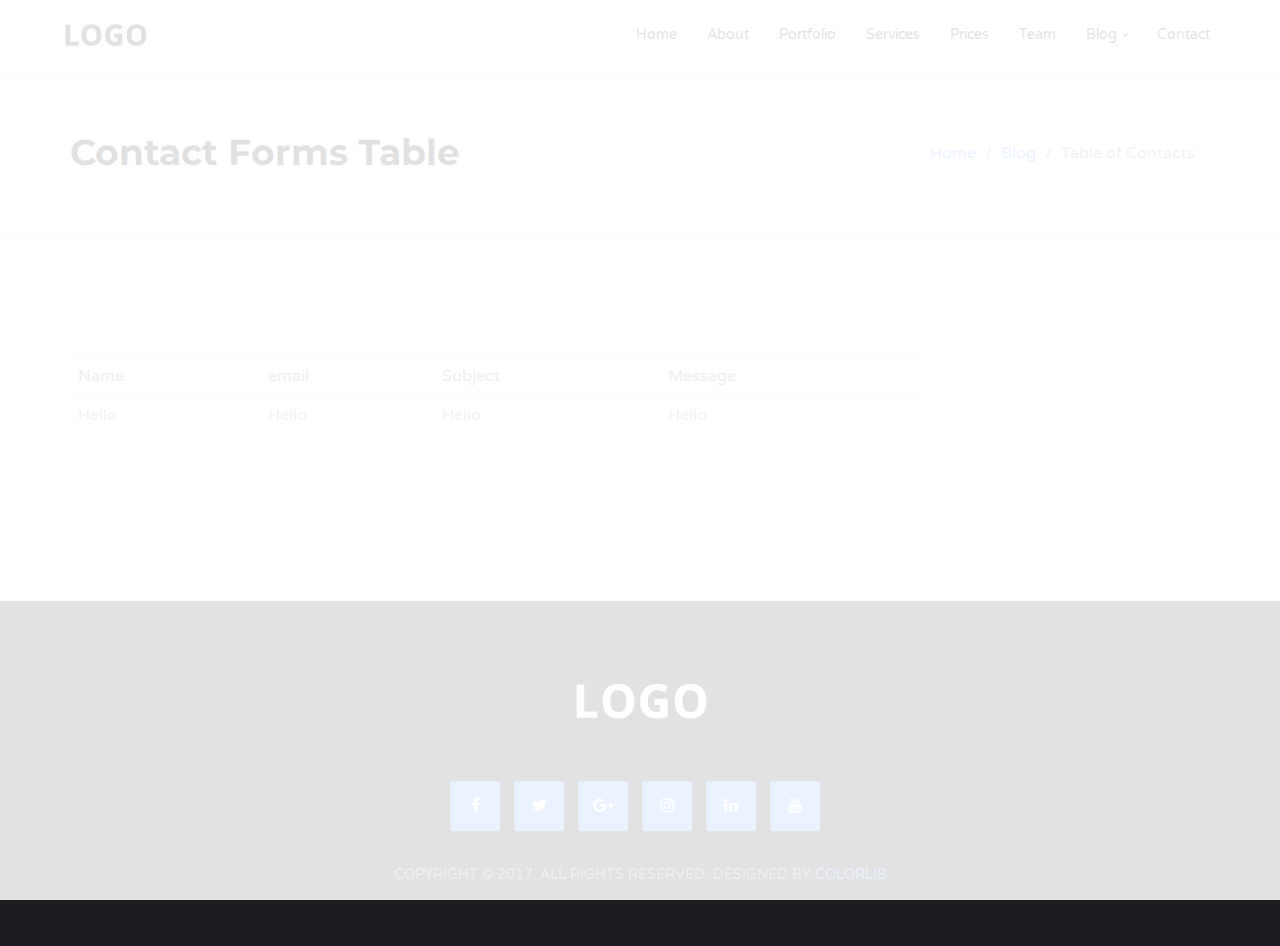
<file: contactTable.html>
<!DOCTYPE html>
<html lang="en">

<head>
	<meta charset="utf-8">
	<meta http-equiv="X-UA-Compatible" content="IE=edge">
	<meta name="viewport" content="width=device-width, initial-scale=1">
	<!-- The above 3 meta tags *must* come first in the head; any other head content must come *after* these tags -->

	<title>HTML Template</title>

	<!-- Google font -->
	<link href="https://fonts.googleapis.com/css?family=Montserrat:400,700%7CVarela+Round" rel="stylesheet">

	<!-- Bootstrap -->
	<link type="text/css" rel="stylesheet" href="css/bootstrap.min.css" />

	<!-- Owl Carousel -->
	<link type="text/css" rel="stylesheet" href="css/owl.carousel.css" />
	<link type="text/css" rel="stylesheet" href="css/owl.theme.default.css" />

	<!-- Magnific Popup -->
	<link type="text/css" rel="stylesheet" href="css/magnific-popup.css" />

	<!-- Font Awesome Icon -->
	<link rel="stylesheet" href="css/font-awesome.min.css">

	<!-- Custom stlylesheet -->
	<link type="text/css" rel="stylesheet" href="css/style.css" />

	<!-- HTML5 shim and Respond.js for IE8 support of HTML5 elements and media queries -->
	<!-- WARNING: Respond.js doesn't work if you view the page via file:// -->
	<!--[if lt IE 9]>
		<script src="https://oss.maxcdn.com/html5shiv/3.7.3/html5shiv.min.js"></script>
		<script src="https://oss.maxcdn.com/respond/1.4.2/respond.min.js"></script>
	<![endif]-->
</head>

<body>

	<!-- Header -->
	<header>

		<!-- Nav -->
		<nav id="nav" class="navbar">
			<div class="container">

				<div class="navbar-header">
					<!-- Logo -->
					<div class="navbar-brand">
						<a href="index.html">
							<img class="logo" src="img/logo.png" alt="logo">
						</a>
					</div>
					<!-- /Logo -->

					<!-- Collapse nav button -->
					<div class="nav-collapse">
						<span></span>
					</div>
					<!-- /Collapse nav button -->
				</div>

				<!--  Main navigation  -->
				<ul class="main-nav nav navbar-nav navbar-right">
					<li><a href="index.html#home">Home</a></li>
					<li><a href="index.html#about">About</a></li>
					<li><a href="index.html#portfolio">Portfolio</a></li>
					<li><a href="index.html#service">Services</a></li>
					<li><a href="index.html#pricing">Prices</a></li>
					<li><a href="index.html#team">Team</a></li>
					<li class="has-dropdown"><a>Blog</a>
						<ul class="dropdown">
							<li><a href="#">blog post</a></li>
						</ul>
					</li>
					<li><a href="index.html#contact">Contact</a></li>
				</ul>
				<!-- /Main navigation -->

			</div>
		</nav>
		<!-- /Nav -->

		<!-- header wrapper -->
		<div class="header-wrapper sm-padding bg-grey">
			<div class="container">
				<h2>Contact Forms Table</h2>
				<ul class="breadcrumb">
					<li class="breadcrumb-item"><a href="index.html">Home</a></li>
					<li class="breadcrumb-item"><a href="index.html#blog">Blog</a></li>
					<li class="breadcrumb-item active">Table of Contacts</li>
				</ul>
			</div>
		</div>
		<!-- /header wrapper -->

	</header>
	<!-- /Header -->

	<!-- Blog -->
	<div id="blog" class="section md-padding">

		<!-- Container -->
		<div class="container">

			<!-- Row -->
			<div class="row">

				<!-- Main -->
				<main id="main" class="col-md-9">
					<div class="table-responsive">
						<table class="table">
							<tr>
								<th>Name</th>
								<th>email</th>
								<th>Subject</th>
								<th>Message</th>
							</tr>
							<tr id="demo">
								<td>Hello</td>
								<td>Hello</td>
								<td>Hello</td>
								<td>Hello</td>
							</tr>
						</table>

						<br>
					</div>
					
					<!--
					<div class="blog">
						<div class="blog-img">
							<img class="img-responsive" src="./img/blog-post.jpg" alt="">
						</div>
						<div class="blog-content">
							<ul class="blog-meta">
								<li><i class="fa fa-user"></i>John doe</li>
								<li><i class="fa fa-clock-o"></i>18 Oct</li>
								<li><i class="fa fa-comments"></i>57</li>
							</ul>
							<h3>Morbi mattis felis at nunc. Duis viverra</h3>
							<p>Aenean vulputate eleifend tellus. Aenean leo ligula, porttitor eu, consequat vitae, eleifend ac, enim. Aliquam lorem ante, dapibus in, viverra quis, feugiat a, tellus. Phasellus viverra nulla ut metus varius laoreet. Quisque rutrum. Aenean imperdiet. Etiam ultricies nisi vel augue. Curabitur ullamcorper ultricies nisi.</p>
						</div>
					
						
						<div class="blog-tags">
							<h5>Tags :</h5>
							<a href="#"><i class="fa fa-tag"></i>Web</a>
							<a href="#"><i class="fa fa-tag"></i>Design</a>
							<a href="#"><i class="fa fa-tag"></i>Marketing</a>
							<a href="#"><i class="fa fa-tag"></i>Development</a>
							<a href="#"><i class="fa fa-tag"></i>Branding</a>
							<a href="#"><i class="fa fa-tag"></i>Photography</a>
						</div>
						

					
						<div class="blog-author">
							<div class="media">
								<div class="media-left">
									<img class="media-object" src="./img/author.jpg" alt="">
								</div>
								<div class="media-body">
									<div class="media-heading">
										<h3>Joe Doe</h3>
										<div class="author-social">
											<a href="#"><i class="fa fa-facebook"></i></a>
											<a href="#"><i class="fa fa-twitter"></i></a>
											<a href="#"><i class="fa fa-google-plus"></i></a>
											<a href="#"><i class="fa fa-instagram"></i></a>
										</div>
									</div>
									<p>Nec feugiat nisl pretium fusce id velit ut tortor pretium. Nisl purus in mollis nunc sed. Nunc non blandit massa enim nec.</p>
								</div>
							</div>
						</div>
						
						<div class="blog-comments">
							<h3 class="title">(13) Comments</h3>

						
							<div class="media">
								<div class="media-left">
									<img class="media-object" src="./img/perso2.jpg" alt="">
								</div>
								<div class="media-body">
									<h4 class="media-heading">Joe Doe<span class="time">2 min ago</span><a href="#" class="reply">Reply <i class="fa fa-reply"></i></a></h4>
									<p>Nec feugiat nisl pretium fusce id velit ut tortor pretium. Nisl purus in mollis nunc sed. Nunc non blandit massa enim nec.</p>
								</div>
							</div>
							
							<div class="media">
								<div class="media-left">
									<img class="media-object" src="./img/perso1.jpg" alt="">
								</div>
								<div class="media-body">
									<h4 class="media-heading">Joe Doe<span class="time">2 min ago</span><a href="#" class="reply">Reply <i class="fa fa-reply"></i></a></h4>
									<p>Nec feugiat nisl pretium fusce id velit ut tortor pretium. Nisl purus in mollis nunc sed. Nunc non blandit massa enim nec.</p>
								</div>

							
								<div class="media author">
									<div class="media-left">
										<img class="media-object" src="./img/perso2.jpg" alt="">
									</div>
									<div class="media-body">
										<h4 class="media-heading">Joe Doe<span class="time">2 min ago</span><a href="#" class="reply">Reply <i class="fa fa-reply"></i></a></h4>
										<p>Nec feugiat nisl pretium fusce id velit ut tortor pretium. Nisl purus in mollis nunc sed. Nunc non blandit massa enim nec.</p>
									</div>
								</div>
								

							
								<div class="media">
									<div class="media-left">
										<img class="media-object" src="./img/perso2.jpg" alt="">
									</div>
									<div class="media-body">
										<h4 class="media-heading">Joe Doe<span class="time">2 min ago</span><a href="#" class="reply">Reply <i class="fa fa-reply"></i></a></h4>
										<p>Nec feugiat nisl pretium fusce id velit ut tortor pretium. Nisl purus in mollis nunc sed. Nunc non blandit massa enim nec.</p>
									</div>
								</div>
								

							</div>
							
							<div class="media">
								<div class="media-left">
									<img class="media-object" src="./img/perso.jpg" alt="">
								</div>
								<div class="media-body">
									<h4 class="media-heading">Joe Doe<span class="time">2 min ago</span><a href="#" class="reply">Reply <i class="fa fa-reply"></i></a></h4>
									<p>Nec feugiat nisl pretium fusce id velit ut tortor pretium. Nisl purus in mollis nunc sed. Nunc non blandit massa enim nec.</p>
								</div>
							</div>
							

						</div>
					
						<div class="reply-form">
							<h3 class="title">Leave a reply</h3>
							<form>
								<input class="input" type="text" placeholder="Name">
								<input class="input" type="email" placeholder="Email">
								<textarea placeholder="Add Your Commment"></textarea>
								<button type="submit" class="main-btn">Submit</button>
							</form>
						</div>
						
					</div>
				</main>
			

			
				<aside id="aside" class="col-md-3">

					<div class="widget">
						<div class="widget-search">
							<input class="search-input" type="text" placeholder="search">
							<button class="search-btn" type="button"><i class="fa fa-search"></i></button>
						</div>
					</div>
		
					
					<div class="widget">
						<h3 class="title">Category</h3>
						<div class="widget-category">
							<a href="#">Web Design<span>(7)</span></a>
							<a href="#">Marketing<span>(142)</span></a>
							<a href="#">Web Development<span>(74)</span></a>
							<a href="#">Branding<span>(60)</span></a>
							<a href="#">Photography<span>(5)</span></a>
						</div>
					</div>
					
					<div class="widget">
						<h3 class="title">Populare Posts</h3>

					
						<div class="widget-post">
							<a href="#">
								<img src="./img/post1.jpg" alt=""> Blog title goes here
							</a>
							<ul class="blog-meta">
								<li>Oct 18, 2017</li>
							</ul>
						</div>
					
						<div class="widget-post">
							<a href="#">
								<img src="./img/post2.jpg" alt=""> Blog title goes here
							</a>
							<ul class="blog-meta">
								<li>Oct 18, 2017</li>
							</ul>
						</div>
					
						<div class="widget-post">
							<a href="#">
								<img src="./img/post3.jpg" alt=""> Blog title goes here
							</a>
							<ul class="blog-meta">
								<li>Oct 18, 2017</li>
							</ul>
						</div>
					

					</div>
				

					
					<div class="widget">
						<h3 class="title">Tags</h3>
						<div class="widget-tags">
							<a href="#">Web</a>
							<a href="#">Design</a>
							<a href="#">Graphic</a>
							<a href="#">Marketing</a>
							<a href="#">Development</a>
							<a href="#">Branding</a>
							<a href="#">Photography</a>
						</div>
					</div>
					

				</aside>
				
		-->
			</div>
			<!-- /Row -->

		</div>
		<!-- /Container -->

	</div>
	<!-- /Blog -->

	<!-- Footer -->
	<footer id="footer" class="sm-padding bg-dark">

		<!-- Container -->
		<div class="container">

			<!-- Row -->
			<div class="row">

				<div class="col-md-12">

					<!-- footer logo -->
					<div class="footer-logo">
						<a href="index.html"><img src="img/logo-alt.png" alt="logo"></a>
					</div>
					<!-- /footer logo -->

					<!-- footer follow -->
					<ul class="footer-follow">
						<li><a href="#"><i class="fa fa-facebook"></i></a></li>
						<li><a href="#"><i class="fa fa-twitter"></i></a></li>
						<li><a href="#"><i class="fa fa-google-plus"></i></a></li>
						<li><a href="#"><i class="fa fa-instagram"></i></a></li>
						<li><a href="#"><i class="fa fa-linkedin"></i></a></li>
						<li><a href="#"><i class="fa fa-youtube"></i></a></li>
					</ul>
					<!-- /footer follow -->

					<!-- footer copyright -->
					<div class="footer-copyright">
						<p>Copyright © 2017. All Rights Reserved. Designed by <a href="https://colorlib.com" target="_blank">Colorlib</a></p>
					</div>
					<!-- /footer copyright -->

				</div>

			</div>
			<!-- /Row -->

		</div>
		<!-- /Container -->

	</footer>
	<!-- /Footer -->

	<!-- Back to top -->
	<div id="back-to-top"></div>
	<!-- /Back to top -->

	<!-- Preloader -->
	<div id="preloader">
		<div class="preloader">
			<span></span>
			<span></span>
			<span></span>
			<span></span>
		</div>
	</div>
	<!-- /Preloader -->

	<!-- jQuery Plugins -->
	<script type="text/javascript" src="js/jquery.min.js"></script>
	<script type="text/javascript" src="js/bootstrap.min.js"></script>
	<script type="text/javascript" src="js/owl.carousel.min.js"></script>
	<script type="text/javascript" src="js/jquery.magnific-popup.js"></script>
	<script type="text/javascript" src="js/main.js"></script>

</body>

</html>
</file>
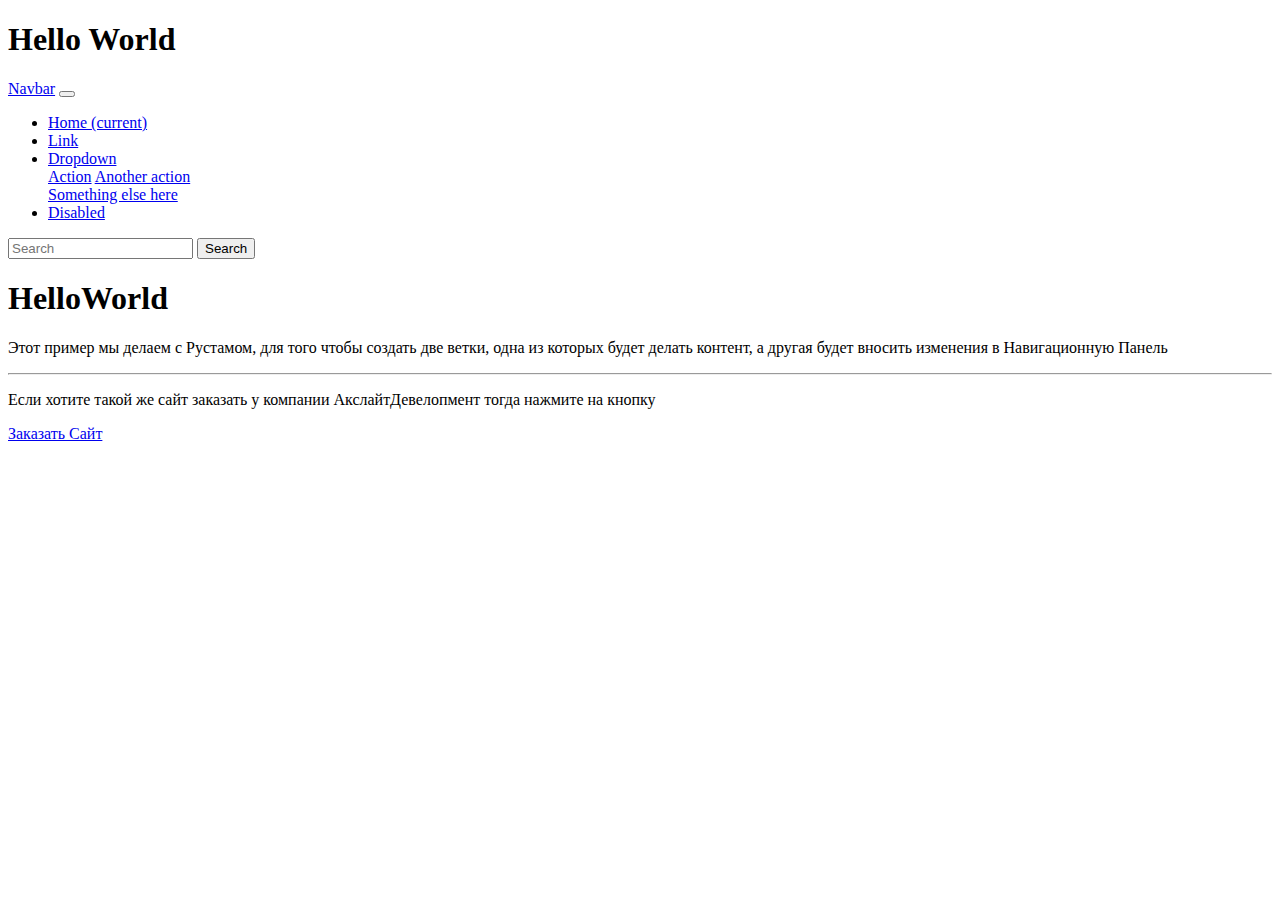
<file: TestFile.html>
<!DOCTYPE html>
<html lang="en">
<head>
    <meta charset="UTF-8">
    <meta name="viewport" content="width=device-width, initial-scale=1.0">
    <meta http-equiv="X-UA-Compatible" content="ie=edge">
    <link rel="stylesheet" href="https://maxcdn.bootstrapcdn.com/bootstrap/4.0.0-beta.2/css/bootstrap.min.css" integrity="sha384-PsH8R72JQ3SOdhVi3uxftmaW6Vc51MKb0q5P2rRUpPvrszuE4W1povHYgTpBfshb" crossorigin="anonymous">
    
    <title>Document</title>
</head>
<body>
    <h1>Hello World</h1>
    <nav class="navbar navbar-expand-lg navbar-light bg-light">
        <a class="navbar-brand" href="#">Navbar</a>
        <button class="navbar-toggler" type="button" data-toggle="collapse" data-target="#navbarSupportedContent" aria-controls="navbarSupportedContent" aria-expanded="false" aria-label="Toggle navigation">
          <span class="navbar-toggler-icon"></span>
        </button>
      
        <div class="collapse navbar-collapse" id="navbarSupportedContent">
          <ul class="navbar-nav mr-auto">
            <li class="nav-item active">
              <a class="nav-link" href="#">Home <span class="sr-only">(current)</span></a>
            </li>
            <li class="nav-item">
              <a class="nav-link" href="#">Link</a>
            </li>
            <li class="nav-item dropdown">
              <a class="nav-link dropdown-toggle" href="#" id="navbarDropdown" role="button" data-toggle="dropdown" aria-haspopup="true" aria-expanded="false">
                Dropdown
              </a>
              <div class="dropdown-menu" aria-labelledby="navbarDropdown">
                <a class="dropdown-item" href="#">Action</a>
                <a class="dropdown-item" href="#">Another action</a>
                <div class="dropdown-divider"></div>
                <a class="dropdown-item" href="#">Something else here</a>
              </div>
            </li>
            <li class="nav-item">
              <a class="nav-link disabled" href="#">Disabled</a>
            </li>
          </ul>
          <form class="form-inline my-2 my-lg-0">
            <input class="form-control mr-sm-2" type="search" placeholder="Search" aria-label="Search">
            <button class="btn btn-outline-success my-2 my-sm-0" type="submit">Search</button>
          </form>
        </div>
      </nav>
      <div class="container">
        <div class="jumbotron">
          <h1 class="display-4">HelloWorld</h1>
          <p class="lead">Этот пример мы делаем с Рустамом, для того чтобы создать две ветки, одна из которых будет делать контент, а другая будет вносить изменения в Навигационную Панель</p>
          <hr class="my-4">
          <p class="lead">Если хотите такой же сайт заказать у компании АкслайтДевелопмент тогда нажмите на кнопку</p>
          <a href="#" class="btn btn-primary btn-lg" role="button">Заказать Сайт</a>
        </div>
      </div>
</body>
</html>
</file>
<file: css/style.css>
/*
Theme Name:
Author: yaminncco

Colors:
	Body 		  : #868F9B
	Headers 	: #10161A
	Primary 	: #6195FF
	Dark      : #FCFCFF
	Grey 		  : #F4F4F4 #FAFAFA #EEE

Fonts: Montserrat Varela Round

Table OF Contents
------------------------------------
1 > General
2 > Logo
3 > Navigation
4 > Header
5 > About
6 > Portfolio
7 > Services
8 >  Why choose us
9 >  Numbers
10 > Pricing
11 > Testimonial
12 > Team
13 > Blog
14 > Blog post
15 > Blog sidebar
16 > Contact
17 > Footer
18 > Responsive
19 > Owl theme
20 > Back to top
21 > Preloader

------------------------------------*/

/*------------------------------------*\
	General
\*------------------------------------*/


/* -- typography -- */

body {
    font-family: 'Varela Round', sans-serif;
    font-size: 16px;
    line-height: 1.6;
    overflow-x: hidden;
    color: #868F9B;
}

h1, h2, h3, h4, h5, h6 {
    font-family: 'Montserrat', sans-serif;
    font-weight: 700;
    margin-top: 0px;
    margin-bottom: 20px;
    color: #10161A;
}

h1 {
    font-size: 54px;
}

h2 {
    font-size: 36px;
}

h3 {
    font-size: 21px;
}

h4 {
    font-size: 18px;
}

h5 {
    font-size: 16px;
}

a {
    color: #6195FF;
    text-decoration: none;
    -webkit-transition: 0.2s opacity;
    transition: 0.2s opacity;
}

a:hover, a:focus {
    text-decoration: none;
    outline: none;
    opacity: 0.8;
    color: #6195FF;
}

.main-color {
    color: #6195FF;
}

.white-text {
    color: #FFF;
}

::-moz-selection {
    background-color: #6195FF;
    color: #FFF;
}

::selection {
    background-color: #6195FF;
    color: #FFF;
}

ul, ol {
    margin: 0;
    padding: 0;
    list-style: none
}

/* -- section  -- */

.section {
    position: relative;
}

.md-padding {
    padding-top: 120px;
    padding-bottom: 120px;
}

.sm-padding {
    padding-top: 60px;
    padding-bottom: 60px;
}


/* --  background section  -- */

.bg-grey {
    background-color: #FAFAFA;
    border-top: 1px solid #EEE;
    border-bottom: 1px solid #EEE;
}

.bg-dark {
    background-color: #1C1D21;
}


/* --  background image section  -- */

.bg-img {
    position: absolute;
    left: 0;
    top: 0;
    right: 0;
    bottom: 0;
    z-index: -1;
    background-position: center;
    background-size: cover;
    background-attachment: fixed;
}

.bg-img .overlay {
    position: absolute;
    left: 0;
    top: 0;
    right: 0;
    bottom: 0;
    opacity: .8;
    background: #1C1D21;
}


/* --  section header  -- */

.section-header {
    position: relative;
    margin-bottom: 60px;
}

.section-header .title {
    text-transform: capitalize;
}

.title:after {
    content:"";
  	display:block;
  	height:4px;
  	width:40px;
  	background-color: #6195FF;
    margin-top: 20px;
}

.text-center .title:after {
    margin: 20px auto 0px;
}

/* --  Input  -- */

input[type="text"], input[type="email"], input[type="password"], input[type="number"], input[type="date"], input[type="url"], input[type="tel"], textarea {
    height: 40px;
    width: 100%;
    border: none;
	  background: #F4F4F4;
    border-bottom: 2px solid #EEE;
    color: #354052;
    padding: 0px 10px;
    opacity: 0.5;
    -webkit-transition: 0.2s border-color, 0.2s opacity;
    transition: 0.2s border-color, 0.2s opacity;
}

textarea {
    padding: 10px 10px;
    min-height: 80px;
    resize: vertical;
}

input[type="text"]:focus, input[type="email"]:focus, input[type="password"]:focus, input[type="number"]:focus, input[type="date"]:focus, input[type="url"]:focus, input[type="tel"]:focus, textarea:focus {
    border-color: #6195FF;
    opacity: 1;
}

/* --  Buttons  -- */

.main-btn, .white-btn, .outline-btn {
    display: inline-block;
    padding: 10px 35px;
    margin: 3px;
    border: 2px solid transparent;
    border-radius: 3px;
    -webkit-transition: 0.2s opacity;
    transition: 0.2s opacity;
}

.main-btn {
    background: #6195FF;
    color: #FFF;
}

.white-btn {
    background: #FFF;
    color: #10161A !important;
}

.outline-btn {
    background: transparent;
    color: #6195FF !important;
    border-color: #6195FF;
}

.main-btn:hover, .white-btn:hover, .outline-btn:hover {
    opacity: 0.8;
}


/*------------------------------------*\
	Logo
\*------------------------------------*/

.navbar-brand {
    padding: 0;
}

.navbar-brand .logo, .navbar-brand .logo-alt {
    max-height: 50px;
    display: block;
}

#nav:not(.nav-transparent):not(.fixed-nav) .navbar-brand .logo-alt {
	display: none;
}

#nav.nav-transparent:not(.fixed-nav) .navbar-brand .logo {
	display: none;
}

#nav.fixed-nav .navbar-brand .logo-alt {
    display: none;
}

@media only screen and (max-width: 767px) {
    #nav.nav-transparent .navbar-brand .logo-alt {
        display: none !important;
    }
    #nav.nav-transparent .navbar-brand .logo {
        display: block !important;
    }
}


/*------------------------------------*\
	Navigation
\*------------------------------------*/

#nav {
    padding: 10px 0px;
    background: #FFF;
    -webkit-transition: 0.2s padding;
    transition: 0.2s padding;
    z-index: 999;
}

#nav.navbar {
    border: none;
    border-radius: 0;
    margin-bottom: 0px;
}

#nav.fixed-nav {
    position: fixed;
    left: 0;
    right: 0;
    padding: 0px 0px;
    background-color: #FFF !important;
    border-bottom: 1px solid #EEE;
}

#nav.nav-transparent {
    background: transparent;
}


/* -- default nav -- */

@media only screen and (min-width: 768px) {
    .main-nav li {
        padding: 0px 15px;
    }
    .main-nav li a {
        font-size: 14px;
        -webkit-transition: 0.2s color;
        transition: 0.2s color;
    }
    .main-nav>li>a {
        color: #10161A;
        padding: 15px 0px;
    }
    #nav.nav-transparent:not(.fixed-nav) .main-nav>li>a {
        color: #fff;
    }
    .main-nav>li>a:hover, .main-nav>li>a:focus, .main-nav>li.active>a {
        background: transparent;
        color: #6195FF;
    }
    .main-nav>li>a:after {
        content: "";
        display: block;
        background-color: #6195FF;
        height: 2px;
        width: 0%;
        -webkit-transition: 0.2s width;
        transition: 0.2s width;
    }
    .main-nav>li>a:hover:after, .main-nav>li.active>a:after {
        width: 100%;
    }
    /* dropdown */
    .has-dropdown {
        position: relative;
    }
    .has-dropdown>a:before {
        font-family: 'FontAwesome';
        content: "\f054";
        font-size: 6px;
        margin-left: 6px;
        float: right;
        -webkit-transform: rotate(90deg);
        -ms-transform: rotate(90deg);
        transform: rotate(90deg);
        -webkit-transition: 0.2s transform;
        transition: 0.2s transform;
    }
    .dropdown {
        position: absolute;
        right: -50%;
        top: 0;
        background-color: #6195FF;
        width: 200px;
        -webkit-box-shadow: 0px 5px 5px -5px rgba(53, 64, 82, 0.2);
        box-shadow: 0px 5px 5px -5px rgba(53, 64, 82, 0.2);
        -webkit-transform: translateY(15px) translateX(50%);
        -ms-transform: translateY(15px) translateX(50%);
        transform: translateY(15px) translateX(50%);
        opacity: 0;
        visibility: hidden;
        -webkit-transition: 0.2s all;
        transition: 0.2s all;
    }
    .main-nav>.has-dropdown>.dropdown {
        top: 100%;
        right: 50%;
    }
    .main-nav>.has-dropdown>.dropdown .dropdown.dropdown-left {
        right: 150%;
    }
    .dropdown li a {
        display: block;
        color: #FFF;
        border-top: 1px solid rgba(250, 250, 250, 0.1);
        padding: 10px 0px;
    }
    .dropdown li:nth-child(1) a {
        border-top: none;
    }
    .has-dropdown:hover>.dropdown {
        opacity: 1;
        visibility: visible;
        -webkit-transform: translateY(0px) translateX(50%);
        -ms-transform: translateY(0px) translateX(50%);
        transform: translateY(0px) translateX(50%);
    }
    .has-dropdown:hover>a:before {
        -webkit-transform: rotate(0deg);
        -ms-transform: rotate(0deg);
        transform: rotate(0deg);
    }
    .nav-collapse {
        display: none;
    }
}


/* -- mobile nav -- */

@media only screen and (max-width: 767px) {
    #nav {
        padding: 0px 0px;
    }
    #nav.nav-transparent {
        background: #FFF;
    }
    .main-nav {
        position: fixed;
        right: 0;
        height: calc(100vh - 80px);
        -webkit-box-shadow: 0px 80px 0px 0px #1C1D21;
        box-shadow: 0px 80px 0px 0px #1C1D21;
        max-width: 250px;
        width: 0%;
        -webkit-transform: translateX(100%);
        -ms-transform: translateX(100%);
        transform: translateX(100%);
        margin: 0;
        overflow-y: auto;
        background: #1C1D21;
        -webkit-transition: 0.2s all;
        transition: 0.2s all;
    }
    #nav.open .main-nav {
        -webkit-transform: translateX(0%);
        -ms-transform: translateX(0%);
        transform: translateX(0%);
        width: 100%;
    }
    .main-nav li {
        border-top: 1px solid rgba(250, 250, 250, 0.1);
    }
    .main-nav li a {
        display: block;
        color: #FFF;
        -webkit-transition: 0.2s all;
        transition: 0.2s all;
    }
    .main-nav>li.active {
        border-left: 6px solid #6195FF;
    }
    .main-nav li a:hover, .main-nav li a:focus {
        background-color: #6195FF;
        color: #FFF;
        opacity: 1;
    }
    .has-dropdown>a:after {
        content: "\f054";
        font-family: 'FontAwesome';
        float: right;
        -webkit-transition: 0.2s -webkit-transform;
        transition: 0.2s -webkit-transform;
        transition: 0.2s transform;
        transition: 0.2s transform, 0.2s -webkit-transform;
    }
    .dropdown {
        opacity: 0;
        visibility: hidden;
        height: 0;
        background: rgba(250, 250, 250, 0.1);
    }
    .dropdown li a {
        padding: 6px 10px;
    }
    .has-dropdown.open-drop>a:after {
        -webkit-transform: rotate(90deg);
        -ms-transform: rotate(90deg);
        transform: rotate(90deg);
    }
    .has-dropdown.open-drop>.dropdown {
        opacity: 1;
        visibility: visible;
        height: auto;
        -webkit-transition: 0.2s all;
        transition: 0.2s all;
    }
}


/* -- nav btn collapse -- */

.nav-collapse {
    position: relative;
    float: right;
    width: 40px;
    height: 40px;
    margin-top: 5px;
    margin-right: 5px;
    cursor: pointer;
    z-index: 99999;
}

.nav-collapse span {
    display: block;
    -webkit-transform: translate(-50%, -50%);
    -ms-transform: translate(-50%, -50%);
    transform: translate(-50%, -50%);
    position: absolute;
    top: 50%;
    left: 50%;
    width: 25px;
}

.nav-collapse span:before, .nav-collapse span:after {
    content: "";
    display: block;
}

.nav-collapse span, .nav-collapse span:before, .nav-collapse span:after {
    height: 4px;
    background: #10161A;
    -webkit-transition: 0.2s all;
    transition: 0.2s all;
}

.nav-collapse span:before {
    -webkit-transform: translate(0%, 10px);
    -ms-transform: translate(0%, 10px);
    transform: translate(0%, 10px);
}

.nav-collapse span:after {
    -webkit-transform: translate(0%, -14px);
    -ms-transform: translate(0%, -14px);
    transform: translate(0%, -14px);
}

#nav.open .nav-collapse span {
    background: transparent;
}

#nav.open .nav-collapse span:before {
    -webkit-transform: translateY(0px) rotate(-135deg);
    -ms-transform: translateY(0px) rotate(-135deg);
    transform: translateY(0px) rotate(-135deg);
}

#nav.open .nav-collapse span:after {
    -webkit-transform: translateY(-4px) rotate(135deg);
    -ms-transform: translateY(-4px) rotate(135deg);
    transform: translateY(-4px) rotate(135deg);
}


/*------------------------------------*\
	Header
\*------------------------------------*/

header {
    position: relative;
}

#home {
    height: 100vh;
}

#home .home-wrapper {
    position: absolute;
    left: 0px;
    right: 0px;
    top: 50%;
    -webkit-transform: translateY(-50%);
    -ms-transform: translateY(-50%);
    transform: translateY(-50%);
    text-align: center;
}

.home-content h1 {
  text-transform: uppercase;
}
.home-content button {
  margin-top: 20px;
}

.header-wrapper h2 {
    display: inline-block;
    margin-bottom: 0px;
}

.header-wrapper .breadcrumb {
    float: right;
    background: transparent;
    margin-bottom: 0px;
}

.header-wrapper .breadcrumb .breadcrumb-item.active {
    color: #868F9B;
}

.breadcrumb>li+li:before {
    color: #868F9B;
}


/*------------------------------------*\
	About
\*------------------------------------*/

.about {
    position: relative;
    text-align: center;
    padding: 40px 20px;
    border: 1px solid #EEE;
    margin: 15px 0px;
}

.about i {
    font-size: 36px;
    color: #6195FF;
    margin-bottom: 20px;
}

.about:after {
    content: "";
    background-color: #1C1D21;
    position: absolute;
    left: 0;
    top: 0;
    bottom: 0;
    width: 0%;
    z-index: -1;
    -webkit-transition: 0.2s width;
    transition: 0.2s width;
}

.about:hover:after {
    width: 100%;
}

.about h3 {
    -webkit-transition: 0.2s color;
    transition: 0.2s color;
}

.about:hover h3 {
    color: #fff;
}


/*------------------------------------*\
	Portfolio
\*------------------------------------*/

.work {
    position: relative;
    padding: 20px;
}

.work>img {
  width: 100%;
}

.work .overlay {
    background: #1C1D21;
    position: absolute;
    top: 0px;
    left: 0px;
    right: 0px;
    bottom: 0px;
    opacity: 0;
    -webkit-transition: 0.2s opacity;
    transition: 0.2s opacity;
    -webkit-transition-delay: 0.2s;
    transition-delay: 0.2s;
}

.work:hover .overlay {
    -webkit-transition-delay: 0s;
    transition-delay: 0s;
    opacity: 0.8;
}

.work .work-content {
    position: absolute;
    left: 25px;
    right: 25px;
    top: 50%;
    text-align: center;
    -webkit-transform: translateY(-50%);
    -ms-transform: translateY(-50%);
    transform: translateY(-50%);
}

.work .work-content h3 {
    -webkit-transform: translateY(100%);
    -ms-transform: translateY(100%);
    transform: translateY(100%);
    opacity: 0;
    color: #FFF;
    margin-bottom: 10px;
    -webkit-transition: 0.2s all;
    transition: 0.2s all;
    -webkit-transition-delay: 0.1s;
    transition-delay: 0.1s;
}

.work:hover .work-content h3 {
    -webkit-transform: translateY(0%);
    -ms-transform: translateY(0%);
    transform: translateY(0%);
    opacity: 1;
    -webkit-transition-delay: 0.1s;
    transition-delay: 0.1s;
}

.work .work-content span {
    display: block;
    text-transform: uppercase;
    -webkit-transform: translateY(100%);
    -ms-transform: translateY(100%);
    transform: translateY(100%);
    opacity: 0;
    color: #6195FF;
    margin-bottom: 5px;
    -webkit-transition: 0.2s all;
    transition: 0.2s all;
    -webkit-transition-delay: 0.2s;
    transition-delay: 0.2s;
}

.work:hover .work-content span {
    -webkit-transform: translateY(0%);
    -ms-transform: translateY(0%);
    transform: translateY(0%);
    opacity: 1;
    -webkit-transition-delay: 0s;
    transition-delay: 0s;
}

.work .work-link {
    text-align: center;
    margin-top: 20px;
    opacity: 0;
    -webkit-transition: 0.2s opacity;
    transition: 0.2s opacity;
}

.work .work-link a {
    display: inline-block;
    width: 50px;
    height: 50px;
    background-color: #6195FF;
    color: #FFF;
    line-height: 50px;
    text-align: center;
}

.work:hover .work-link {
    -webkit-transition-delay: 0.2s;
    transition-delay: 0.2s;
    opacity: 1;
}


/*------------------------------------*\
	Services
\*------------------------------------*/

.service {
    position: relative;
    padding: 40px 20px 40px 70px;
    margin: 15px 0px;
    border: 1px solid #EEE;
}

.service i {
    position: absolute;
    left: 20px;
    text-align: center;
    font-size: 32px;
    color: #6195FF;
    border-radius: 50%;
}

.service:after {
    content: "";
    background-color: #1C1D21;
    position: absolute;
    left: 0;
    top: 0;
    bottom: 0;
    width: 0%;
    z-index: -1;
    -webkit-transition: 0.2s width;
    transition: 0.2s width;
}

.service:hover:after {
    width: 100%;
}

.service h3 {
  -webkit-transition: 0.2s color;
  transition: 0.2s color;
}

.service:hover h3 {
    color: #fff;
}

/*------------------------------------*\
	Why choose us
\*------------------------------------*/

.feature {
    margin: 15px 0px;
}
.feature i {
    float: left;
    padding: 5px;
    border-radius: 50%;
    color: #6195FF;
    border: 1px solid #6195FF;
    margin-right: 5px;
}

/*------------------------------------*\
	Numbers
\*------------------------------------*/

.number {
    text-align: center;
    margin: 15px 0px;
}

.number i {
    color: #6195FF;
    font-size: 36px;
    margin-bottom: 20px;
}

.number h3 {
    font-size: 36px;
    margin-bottom: 10px;
}


/*------------------------------------*\
	Pricing
\*------------------------------------*/

.pricing {
    position: relative;
    text-align: center;
    border: 1px solid #EEE;
    background-color: #FFF;
    z-index: 11;
    margin: 15px 0px;
}

.pricing::after {
    content: "";
    background-color: #1C1D21;
    position: absolute;
    left: 0;
    right: 0;
    top: 0;
    height: 0%;
    z-index: -1;
    -webkit-transition: 0.2s height;
    transition: 0.2s height;
}

.pricing:hover:after {
    height: 100%;
}

.pricing .price-head {
    position: relative;
    margin-bottom: 20px;
}

.pricing .price-title {
    display: block;
    padding: 40px 0px 20px;
    text-transform: uppercase;
    -webkit-transition: 0.2s color;
    transition: 0.2s color;
}

.pricing:hover .price-title {
    color: #6195FF;
}

.pricing .price {
    position: relative;
    width: 140px;
    height: 140px;
    line-height: 140px;
    text-align: center;
    margin: auto;
    border-radius: 50%;
    border: 2px solid #6195FF;
}

.pricing .price h3 {
  font-size: 42px;
  margin: 0px;
  -webkit-transition: 0.2s color;
  transition: 0.2s color;
  -webkit-transform: translateY(-50%);
      -ms-transform: translateY(-50%);
          transform: translateY(-50%);
  top: 50%;
  position: absolute;
  left: 0;
  right: 0;
}

.pricing:hover .price h3 {
    color: #fff;
}

.pricing .duration {
    display: block;
    font-size: 14px;
    text-transform: uppercase;
    color: #10161A;
    -webkit-transition: 0.2s color;
    transition: 0.2s color;
}

.pricing:hover .duration {
    color: #fff;
}

.pricing .price-btn {
    padding-top: 20px;
    padding-bottom: 40px;
}

/*------------------------------------*\
	Testimonial
\*------------------------------------*/

.testimonial {
    margin: 15px 0px;
}

.testimonial-meta {
    position: relative;
    padding-left: 90px;
    height: 70px;
    margin-bottom: 20px;
    padding-top: 10px;
}

.testimonial img {
    position: absolute;
    left: 0;
    top: 0;
    width: 70px !important;
    height: 70px !important;
    border-radius: 50%;
}

.testimonial h3 {
    margin-bottom: 5px;
}

.testimonial span {
    font-size: 14px;
    color: #6195FF;
    text-transform: uppercase;
}


/*------------------------------------*\
	Team
\*------------------------------------*/

.team {
    position: relative;
    background-color: #F4F4F4;
    padding: 40px 20px;
    margin: 15px 0px;
}

.team::after {
    content: "";
    background-color: #1C1D21;
    position: absolute;
    left: 0;
    right: 0;
    top: 0;
    height: 0%;
    z-index: 1;
    -webkit-transition: 0.2s height;
    transition: 0.2s height;
}

.team:hover:after {
    height: 100%;
}

.team-img {
    position: relative;
    margin-bottom: 20px;
    z-index: 11;
}

.team-img>img {
  width: 100%;
}

.team .overlay {
    background: #1C1D21;
    position: absolute;
    bottom: 0;
    left: 0;
    right: 0;
    top: 0;
    opacity: 0;
    -webkit-transition: 0.2s opacity;
    transition: 0.2s opacity;
}

.team:hover .overlay {
    opacity: 0.8;
}

.team .team-content {
    text-align: center;
    position: relative;
    z-index: 11;
}

.team .team-content h3 {
    margin-bottom: 10px;
    -webkit-transition: 0.2s color;
    transition: 0.2s color;
}

.team .team-content span {
    font-size: 14px;
    text-transform: uppercase;
    -webkit-transition: 0.2s color;
    transition: 0.2s color;
}

.team:hover .team-content h3 {
    color: #FFF;
}

.team:hover .team-content span {
    color: #6195FF;
}

.team .team-social {
    position: absolute;
    top: 0;
    right: 0;
    opacity: 0;
    -webkit-transition: 0.2s opacity;
    transition: 0.2s opacity;
}

.team .team-social a {
    display: block;
    line-height: 50px;
    width: 50px;
    text-align: center;
    background-color: #6195FF;
    color: #FFF;
}

.team:hover .team-social {
    opacity: 1;
}


/*------------------------------------*\
	Blog
\*------------------------------------*/

.blog {
    background-color: #FFF;
    margin: 15px 0px;
}

.blog .blog-content {
    padding: 20px 20px 40px;
}

.blog .blog-meta {
    margin-bottom: 20px;
}

.blog .blog-meta li {
    display: inline-block;
    font-size: 14px;
    color: #10161A;
    margin-right: 10px;
}

.blog .blog-meta li i {
    color: #6195FF;
    margin-right: 5px;
}

/*------------------------------------*\
	Blog post
\*------------------------------------*/

#main .blog .blog-content {
  padding: 20px 0px 0px;
}

#main .blog {
  margin-top: 0px;
}

/* -- blog tags -- */

.blog-tags {
    margin: 40px 0px;
}

.blog-tags h5 {
    margin-bottom: 0;
    display: inline-block;
}

.blog-tags a {
    display: inline-block;
    padding: 6px 13px;
    font-size: 14px;
    margin: 2px 0px;
    background: #F4F4F4;
    color: #10161A;
}

.blog-tags a:hover {
  color: #FFF;
  background-color: #6195FF;
}

.blog-tags a i {
    margin-right: 3px;
    color: #6195FF;
}

.blog-tags a:hover i {
  color: #FFF;
}


/* -- blog author -- */

.blog-author {
    margin: 40px 0px;
}

.blog-author .media .media-left {
    padding-right: 20px;
}

.blog-author .media {
    padding: 20px;
    border: 1px solid #EEE;
}

.blog-author .media .media-heading {
    padding-bottom: 20px;
    margin-bottom: 20px;
    border-bottom: 1px solid #EEE;
}

.blog-author .media .media-heading h3 {
    display: inline-block;
    margin: 0;
    text-transform: uppercase;
}

.blog-author .media .media-heading .author-social {
  float: right;
}

.blog-author .author-social a {
    display: inline-block;
    width: 24px;
    height: 24px;
    text-align: center;
    line-height: 24px;
    border-radius: 3px;
    margin-left: 5px;
    color: #FFF;
    background-color: #6195FF;
}

/* -- blog comments -- */

.blog-comments {
    margin: 40px 0px;
}

.blog-comments .media {
    padding: 20px;
    background-color: #FFF;
    border-top: 1px solid #EEE;
    border-bottom: 0px;
    border-right: 1px solid #EEE;
    border-left: 1px solid #EEE;
    margin-top: 0px;
}

.blog-comments .media:first-child {
    border-bottom: 0px;
}

.blog-comments .media:last-child {
    border-bottom: 1px solid #EEE;
}

.blog-comments .media .media-left {
  padding-right: 20px;
}

.blog-comments .media .media-body .media-heading {
    text-transform: uppercase;
    margin-bottom:10px;
}

.blog-comments .media .media-body .media-heading .time {
    font-size: 12px;
    margin-left: 20px;
    font-weight: 400;
    color: #868F9B;
}

.blog-comments .media .media-body .media-heading .reply {
    float: right;
    margin: 0;
    font-size: 12px;
    text-transform: uppercase;
    font-weight: 400;
}

.blog-comments .media.author {
    background-color: #F4F4F4;
    border-color: #6195FF;
    border-bottom: 1px solid #6195FF;
}
.blog-comments .media.author>.media-body>.media-heading {
    color: #6195FF;
}

.blog-comments .media.author + .media {
    border-top: 0px;
}

/* blog reply form */

.reply-form {
    margin: 40px 0px;
}

.reply-form form .input, .reply-form form .input , .reply-form form textarea {
	margin-bottom:20px;
}

.reply-form form .input, .reply-form form .input {
    width: calc(50% - 10px);
    display: inline-block;
}

.reply-form form .input:nth-child(2) {
    margin-left: 15px;
}


/*------------------------------------*\
	Blog sidebar
\*------------------------------------*/

#aside .widget {
    margin-bottom: 40px;
}

.widget h3 {
  text-transform: uppercase;
}

/* -- search sidebar -- */

#aside .widget-search {
    position: relative;
}

#aside .widget-search .search-input {
    padding-right: 50px;
}

#aside .widget-search .search-btn {
    position: absolute;
    right: 0px;
	  bottom: 0px;
    width: 40px;
    height: 40px;
    border: none;
    line-height: 40px;
    background-color: transparent;
    color: #6195FF;
}

/* -- category sidebar -- */

.widget-category a {
    display: block;
    font-size: 14px;
    color: #354052;
    border-bottom: 1px solid #EEE;
    padding: 5px;
}

.widget-category a:nth-child(1) {
  border-top: 1px solid #EEE;
}

.widget-category a span {
    float: right;
    color: #6195FF;
}

.widget-category a:hover {
    color: #6195FF;
}

/* -- tags sidebar -- */

.widget-tags a {
  display: inline-block;
  padding: 6px 13px;
  font-size: 14px;
  margin: 2px 0px;
  background: #F4F4F4;
  color: #10161A;
}

.widget-tags a:hover {
  color: #FFF;
  background-color: #6195FF;
}

/* -- posts sidebar -- */

.widget-post {
    min-height: 70px;
    margin-bottom: 25px;
}

.widget-post img {
    display: block;
    float: left;
    margin-right: 10px;
    margin-top: 5px;
}

.widget-post a {
    display: block;
    color: #10161A;
}

.widget-post a:hover {
    color: #6195FF;
}

.widget-post .blog-meta {
    display: inline-block;
}

.widget-post .blog-meta li {
    display: inline-block;
    margin-right: 5px;
    color: #6195FF;
    font-size: 12px;
}

.widget-post li i {
    color: #6195FF;
    margin-right: 5px;
}



/*------------------------------------*\
	Contact
\*------------------------------------*/

.contact {
    margin: 15px 0px;
    text-align: center;
}

.contact i {
    font-size: 36px;
    color: #6195FF;
    margin-bottom: 20px;
}

.contact-form {
    text-align: center;
    margin-top: 40px;
}

.contact-form .input {
    margin-bottom: 20px;
}


.contact-form .input:nth-child(1), .contact-form .input:nth-child(2) {
    width: calc(50% - 10px);
}

.contact-form .input:nth-child(2) {
    margin-left: 15px;
}

/*------------------------------------*\
	Footer
\*------------------------------------*/

#footer {
    position: relative;
}

.footer-logo {
    text-align: center;
    margin-bottom: 40px;
}

.footer-logo>a>img {
    max-height: 80px;
}

.footer-follow {
    text-align: center;
    margin-bottom: 20px;
}

.footer-follow li {
    display: inline-block;
    margin-right: 10px;
    margin-bottom: 13px;
}

.footer-follow li a {
  display: inline-block;
  width: 50px;
  height: 50px;
  line-height: 50px;
  text-align: center;
  border-radius: 3px;
  background-color: #6195FF;
  color:#FFF;
}

.footer-copyright p {
    text-align: center;
    font-size: 14px;
    text-transform: uppercase;
    margin: 0;
}


/*------------------------------------*\
	Responsive
\*------------------------------------*/


@media only screen and (max-width: 991px) {}

@media only screen and (max-width: 767px) {
  .section-header h2.title {
  		font-size:31.5px;
	}

  .main-btn , .default-btn , .outline-btn , .white-btn  {
  		padding: 8px 22px;
  		font-size:14px;
	}

  .home-content h1 {
		font-size:36px;
	}

  .header-wrapper h2 {
      margin-bottom: 20px;
      text-align: center;
      display: block;
  }

  .header-wrapper .breadcrumb {
      float: none;
      text-align: center;
  }
}

@media only screen and (max-width: 480px) {
  #portfolio [class*='col-xs'] {
		  width:100%;
	}

  #numbers [class*='col-xs'] {
		  width:100%;
	}

  .contact-form .input:nth-child(1), .contact-form .input:nth-child(2) {
      width: 100%;
  }
  .contact-form .input:nth-child(2) {
      margin-left: 0px;
  }

  .reply-form form .input, .reply-form form .input {
      width: 100%;
  }
  .reply-form form .input:nth-child(2) {
      margin-left: 0px;
  }



  .blog-author .media .media-left {
      display: block;
      padding-right: 0;
      margin-bottom: 20px;
  }
  .blog-author .media {
      text-align: center;
  }
  .blog-author .media .media-heading .author-social {
      margin-top: 10px;
      float: none;
  }
  .blog-author .media .media-left img {
      margin: auto;
  }

  .blog-comments .media .media {
      margin:0px -15px;
  }
}



/*------------------------------------*\
	Owl theme
\*------------------------------------*/

/* -- dots -- */

.owl-theme .owl-dots .owl-dot span {
    border: none;
    background: #EEE;
    -webkit-transition: 0.2s all;
    transition: 0.2s all;
}

.owl-theme .owl-dots .owl-dot:hover span {
    background: #6195FF;
}
.owl-theme .owl-dots .owl-dot.active span {
	  background: #6195FF;
	  width:20px;
}

/* -- nav -- */

.owl-theme .owl-nav {
    opacity: 0;
    -webkit-transition: 0.2s opacity;
    transition: 0.2s opacity;
}

.owl-theme:hover .owl-nav {
    opacity: 1;
}

.owl-theme .owl-nav [class*='owl-'] {
    position: absolute;
    top: 50%;
    -webkit-transform: translateY(-50%);
        -ms-transform: translateY(-50%);
            transform: translateY(-50%);
    background: #6195FF;
    color: #FFF;
  	padding: 0px;
  	width: 50px;
  	height: 50px;
  	border-radius:3px;
  	line-height: 50px;
  	margin: 0;
}

.owl-theme .owl-prev {
    left: 0px;
}

.owl-theme .owl-next {
    right: 0px;
}

.owl-theme .owl-nav [class*='owl-']:hover {
    opacity: 0.8;
    background: #6195FF;
}


/*------------------------------------*\
	Back to top
\*------------------------------------*/

#back-to-top {
  	display:none;
  	position: fixed;
  	bottom: 20px;
  	right: 20px;
  	width: 50px;
  	height: 50px;
  	line-height: 50px;
  	text-align: center;
  	background: #6195FF;
  	border-radius:3px;
  	color: #FFF;
  	z-index: 9999;
    -webkit-transition: 0.2s opacity;
    transition: 0.2s opacity;
  	cursor: pointer;
}

#back-to-top:after {
    content: "\f106";
    font-family: 'FontAwesome';
}

#back-to-top:hover {
    opacity: 0.8;
}

/*------------------------------------*\
	Preloader
\*------------------------------------*/


#preloader {
    position: fixed;
    left: 0;
    top: 0;
    bottom: 0;
    right: 0;
    background-color: #FFF;
    z-index: 99999;
}

.preloader {
    position: absolute;
    left: 50%;
    top: 50%;
    -webkit-transform: translate(-50%, -50%);
        -ms-transform: translate(-50%, -50%);
            transform: translate(-50%, -50%);
}
.preloader span {
    display: inline-block;
    background-color: #6195FF;
    width: 25px;
    height: 25px;
    -webkit-animation: 1s preload ease-in-out infinite;
            animation: preload 1s ease-in-out infinite;
    -webkit-transform: scale(0);
        -ms-transform: scale(0);
            transform: scale(0);
    border-radius:50%;
}

.preloader span:nth-child(1) {
    -webkit-animation-delay: 0s;
            animation-delay: 0s;
}

.preloader span:nth-child(2) {
    -webkit-animation-delay: 0.1s;
            animation-delay: 0.1s;
}

.preloader span:nth-child(3) {
    -webkit-animation-delay: 0.15s;
            animation-delay: 0.15s;
}

.preloader span:nth-child(4) {
    -webkit-animation-delay: 0.2s;
            animation-delay: 0.2s;
}

@-webkit-keyframes preload {
	0% {
	   -webkit-transform:scale(0);
	           transform:scale(0);
	}
  50% {
    -webkit-transform:scale(1);
            transform:scale(1);
  }
  100% {
    -webkit-transform:scale(0);
            transform:scale(0);
  }
}

@keyframes preload {
	0% {
	   -webkit-transform:scale(0);
	           transform:scale(0);
	}
  50% {
    -webkit-transform:scale(1);
            transform:scale(1);
  }
  100% {
    -webkit-transform:scale(0);
            transform:scale(0);
  }
}
</file>
